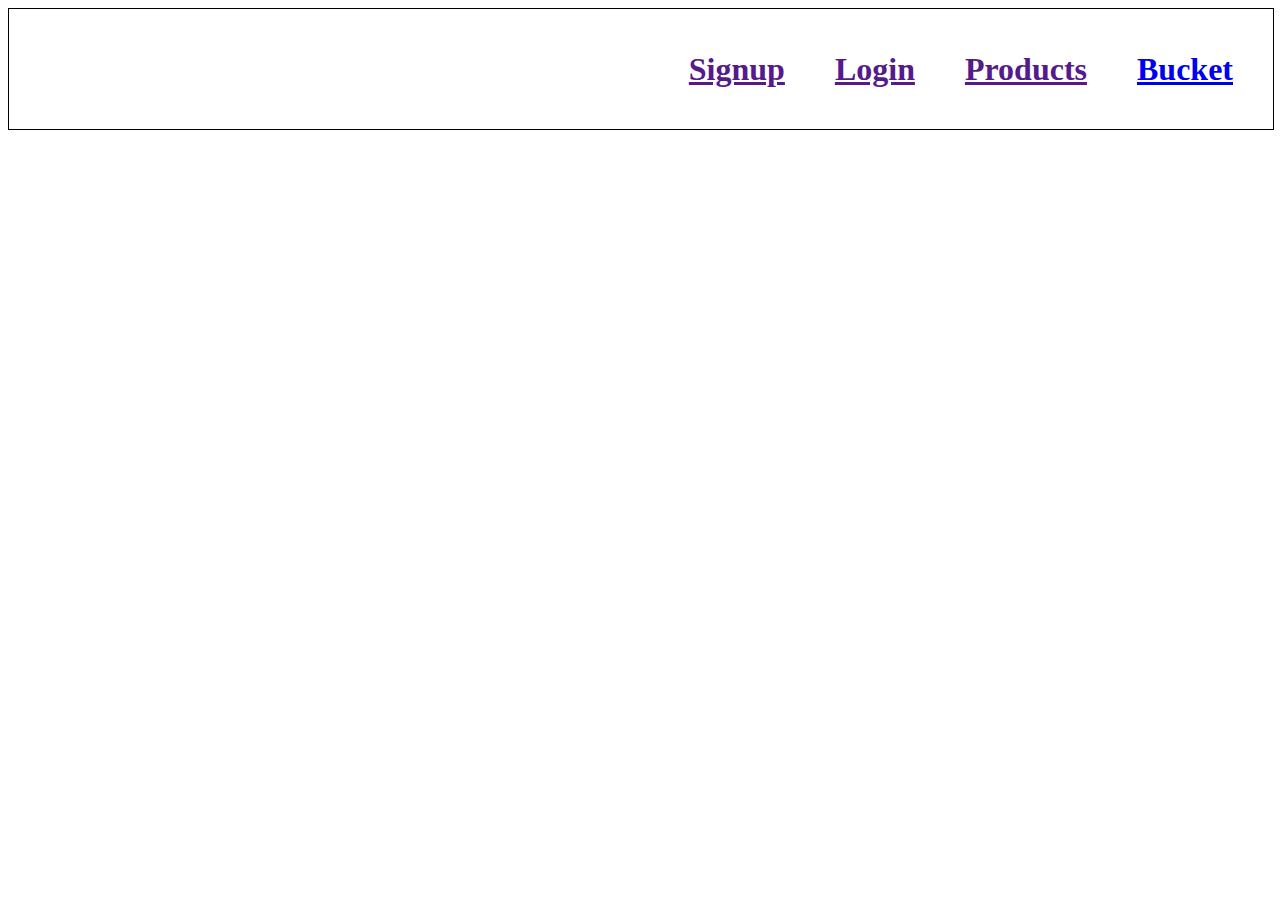
<file: index.html>
<!DOCTYPE html>
<html lang="en">
  <head>
    <meta charset="UTF-8" />
    <meta http-equiv="X-UA-Compatible" content="IE=edge" />
    <meta name="viewport" content="width=device-width, initial-scale=1.0" />
    <title>Home</title>
    <link rel="stylesheet" href="style/index.css">
  </head>

  <body>
    <div id="navbar">
      <!--Add navbar divs here-->
      <!-- Link to bucket.html -->
      <h1><a href="">Signup</a></h1>
      <h1><a href="">Login</a></h1>
     <h1><a href="">Products</a></h1>
      <h1><a href="bucket.html">Bucket</a></h1>
      <div id="coffee_count">
        <!--Show total number of coffee added to bucket here, do not add anything only Total count. Not even "Count - 5" but like this "5" -->
      </div>
    </div>

    <div id="menu">
      <!--Show coffee list here in grid format-->
      <!-- add an add to bucket button to each item, give it HTML id as 'add_to_bucket' -->
    </div>
  </body>
</html>
<script>
  var arr=JSON.parse(localStorage.getItem("coffee"))|| []
  myf()
   async function myf()
{
    let url="https://masai-mock-api.herokuapp.com/coffee/menu"
    console.log(url)
    let res=await fetch(url)
    let coffee=await res.json()
   // append(coffee)
   // localStorage.setItem("coffee",JSON.stringify(coffee))
    console.log(coffee.menu.data[0])
    let c=document.querySelector("#menu")
    var count=0;
    for(var i=0;i<coffee.menu.data.length;i++)
    {
     
      let p1=document.createElement("p")
       p1.innerText=coffee.menu.data[i].title
       let p2=document.createElement("img")
       p2.src=coffee.menu.data[i].image
       p2.setAttribute("id","cimg")
       let p3=document.createElement("p")
       p3.innerText=coffee.menu.data[i].price
       let p4=document.createElement("button")
       p4.innerText="Add to Bucket"
      
       p4.addEventListener("click",function(){
         alert("Items added in Bucket")
        var c1=document.createElement("h3")
        c1.innerHTML=null
         count++
         var n=document.querySelector("#coffee_count")
         c1.innerText=count
         n.append(c1)
         arr.push(coffee.menu.data)
         localStorage.setItem("coffee",JSON.stringify(arr))
        window.location.href="bucket.html"
       })
       
let lowerdiv=document.createElement("div")
lowerdiv.setAttribute("id", "lowerdiv")

       lowerdiv.append(p1,p2,p3,p4)
       c.append(lowerdiv)
    }
   return coffee.menu.data

}
</script>
<!-- //coffee, image, price and add to bucket button -->
</file>
<file: style/index.css>
#navbar{
    display: flex;
    justify-content:end;
    align-items: center;
    height: 120px;
    width: 100%;
    border:solid 1px black;
    
}
h1{
    margin-left: 10px;
    margin-right: 40px;
}
#cimg{
    height:160px;
    width: 150px;
}
#menu{
    display: grid;
    grid-template-rows: auto;
    grid-template-columns: repeat(5,1fr);
    gap: 40px;
    width: 80%;
    margin: auto;
}
</file>
